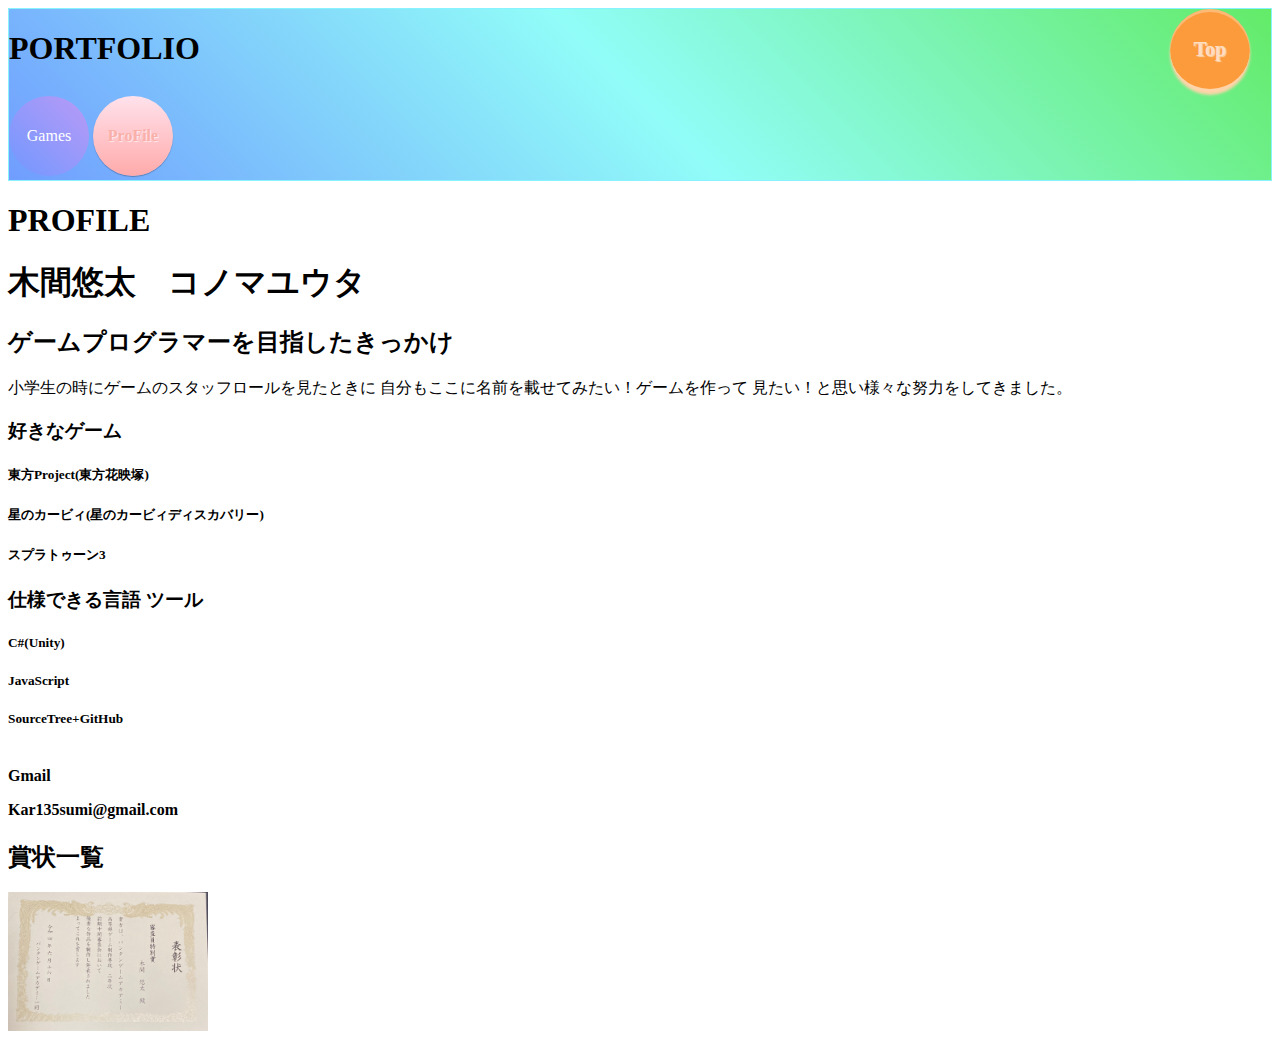
<file: Profile.html>
<!DOCTYPE html>
<html lang="en">
<head>
    <meta charset="UTF-8">
    <meta http-equiv="X-UA-Compatible" content="IE=edge">
    <meta name="viewport" content="width=device-width, initial-scale=1.0">

    <link rel="stylesheet" href="css/PROFILE.css">
    <link rel="stylesheet" href="css/Manunav.css">
    <link rel="stylesheet" href="css/Games.css">

    <title>PROFILE</title> 
    <div class = ManunaviButton> 
        <h1 class="title">PORTFOLIO</h1>
        <a href="index.html" class="btn-circle-3d-dent">Top</a>    
        <a href="Games.html" class="btn-circle-fishy">Games</a>            
        <a href="Profile.html" class="btn-circle-pink">ProFile</a>
     </div>
</head>
<body>
    <div class="profile">
        <a id= "ProFile"></a>
        <h1>PROFILE</h1> <h1>木間悠太　コノマユウタ</h1>
        <h2>ゲームプログラマーを目指したきっかけ</h2>
        <p>小学生の時にゲームのスタッフロールを見たときに
            自分もここに名前を載せてみたい！ゲームを作って
            見たい！と思い様々な努力をしてきました。
        </p>

        <p class="LoveGame">
            <h3>好きなゲーム</h3>
            <h5>東方Project(東方花映塚)</h5>
            <h5>星のカービィ(星のカービィディスカバリー)</h5>
            <h5>スプラトゥーン3</h5>
        </p>

        <p class="UsableLanguage">
            <h3>仕様できる言語 ツール</h3>
            <h5>C#(Unity)</h5>
            <h5>JavaScript</h5>
            <h5>SourceTree+GitHub</h5>
        </p>

        <h4><br>Gmail<br>                     
        <p class="mail">Kar135sumi@gmail.com</p>
        </h4> 

        <div class="HonorableCertificate">
            <h2>賞状一覧</h2>
            <img src="images/Certificate1.JPG">  
        </div>                                                                                                                                                                                                                                                                                                                                                                                                                                                                                                                                                                                                                                                                                   
    </div>
</body>
</html>
</file>
<file: css/PROFILE.css>
.HonorableCertificate img{
    width: 200px;
}
</file>
<file: css/Manunav.css>
ManunaviButton { 
   border: 1px solid rgb(255, 135, 135);
  background: #9fc1ff;
  display:block;
}
.ManunaviButton{
  border: 1px solid rgb(135, 243, 255);
  background-image: linear-gradient(45deg, #709dff 0%, #91fdf8 50%, rgb(99, 235, 104) 100%);
  display:block;
}

.title{
  float: left;
  padding: 0px 970px 0px 0px;
}

.btn-circle-fishy {  
  display: inline-block;
  text-decoration: none;
  color: #FFF;
  width: 80px;
  height: 80px;
  line-height: 80px;
  border-radius: 50%;
  text-align: center;
  overflow: hidden;
  background-image: linear-gradient(45deg, #7098ff 0%, #ba9af6 100%);
  transition: .4s;
}

.btn-circle-fishy:hover {
  -webkit-transform: rotate(10deg);
  transform: rotate(10deg);
}

.btn-circle-3d-dent {
  display: inline-block;
  text-decoration: none;
  background: #fc9b3b;
  color: #ffddc1;
  font-size: 20px;
  width: 80px;
  height: 80px;
  line-height: 80px;
  border-radius: 50%;
  text-align: center;
  overflow: hidden;
  box-shadow: inset 0px 3px 0 rgba(255,255,255,0.3), 0 3px 3px #fed4aa;
  font-weight: bold;
  border-bottom: solid 3px #fed4aa;
  text-shadow: 1px 1px 1px #fed4aa;
  transition: .4s;
}

.btn-circle-3d-dent:active {
  -webkit-transform: translateY(1px);
  transform: translateY(1px);
  box-shadow: 0 0 2px rgba(0, 0, 0, 0.35);
  border-bottom: none;
}

.btn-circle-pink {
  display: inline-block;
  text-decoration: none;
  color: #f9b0a9;
  width: 80px;
  height: 80px;
  line-height: 80px;
  border-radius: 50%;
  text-align: center;
  overflow: hidden;
  font-weight: bold;
  background-image: linear-gradient(#ffe2ec 0%, #ffaaaa 100%);
  text-shadow: 1px 1px 1px rgba(255, 255, 255, 0.66);
  box-shadow: 0 1px 1px rgba(0, 0, 0, 0.28);
}

.btn-circle-pink:active {
  box-shadow: inset 0 0 5px rgba(128, 128, 128, 0.32);
  background-image: linear-gradient(#fed6e3 0%, #ffcfcf 100%);
}
</file>
<file: css/Games.css>
link:visited{
    color : #ff4081;
 }
</file>
